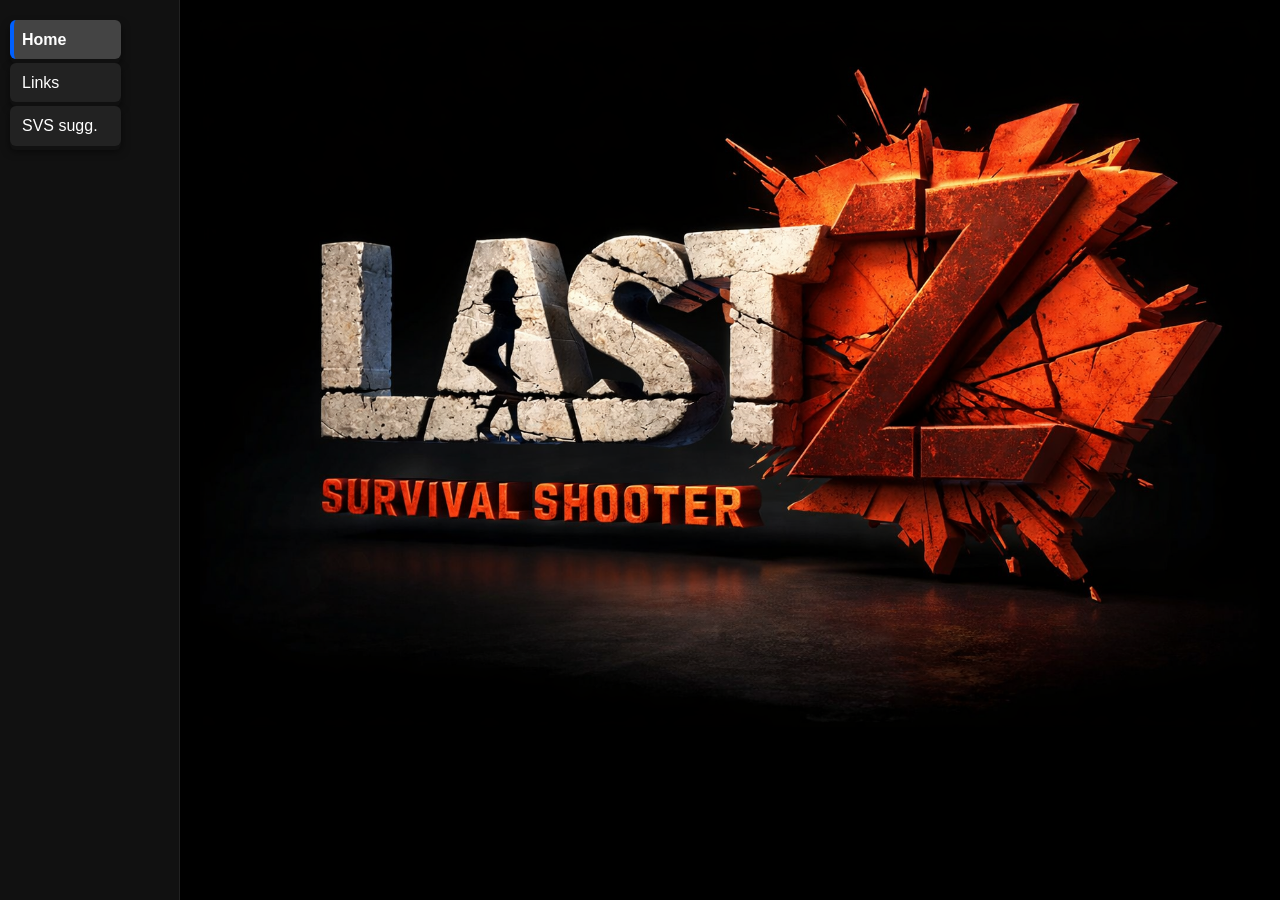
<file: index.html>
<!DOCTYPE html>
<html lang="sl">
<head>
    <meta charset="UTF-8">
    <meta name="viewport" content="width=device-width, initial-scale=1.0">
    
    <!-- OSNOVNI SEO -->
    <title>DeVu – Portfolio & Projekti</title>
    <meta name="description" content="DeVu osebna stran - projekti, galerija in kontakt.">
    <meta name="keywords" content="DeVu, portfolio, projekti, galerija">
    <meta name="author" content="Tadej Devu">
    <meta name="theme-color" content="#111">
    
    <!-- OPEN GRAPH -->
    <meta property="og:title" content="DeVu – Portfolio & Projekti">
    <meta property="og:description" content="Osebna stran in moji projekti">
    <meta property="og:type" content="website">
    <meta property="og:url" content="https://tadejdevu.github.io/devu3.site/">
    <meta property="og:image" content="https://tadejdevu.github.io/devu3.site/img/preview.jpg">
    
    <!-- TWITTER CARD -->
    <meta name="twitter:card" content="summary_large_image">
    <meta name="twitter:title" content="DeVu – Portfolio & Projekti">
    <meta name="twitter:image" content="https://tadejdevu.github.io/devu3.site/img/preview.jpg">
    
    <link rel="stylesheet" href="css/style.css">
    <link rel="stylesheet" href="css/menu.css">
    <link rel="icon" href="favicon.ico" type="image/x-icon">
</head>
<body role="application">
    
    <button 
        class="burger-toggle" 
        id="hamburger" 
        aria-label="Odpri/zapri meni" 
        aria-controls="menu" 
        aria-expanded="false"
    >☰</button>
    
    <div class="burger-toggle" id="BurgerTxt">DeVu menu</div>
    <nav id="menu" role="navigation" aria-label="Glavna navigacija"></nav>
    <main id="content" role="main"></main>

    <script src="js/app.js" defer></script>
    <script src="js/menu.js" defer></script>
    <!-- Cloudflare Web Analytics -->
    <script defer src='https://static.cloudflareinsights.com/beacon.min.js' data-cf-beacon='{"token": "ac1e36efd2774da8a6ad1c025df29ccc"}'>
    </script>
    <!-- End Cloudflare Web Analytics -->
</body>
</html>
</file>
<file: css/style.css>
:root {
  --color-dark-2: #000000;
  --color-text: #fff;
  --color-muted: #c9c9c9;

  --header-height: 60px;
  --t-fast: 0.2s;
}

* { box-sizing: border-box; }
html, body { height: 100%; }

body {
  margin: 0;
  font-family: Arial, sans-serif;
  background: var(--color-dark-2);
  color: var(--color-text);
}

#content {
  min-height: 100vh;
  padding: calc(var(--header-height) + 20px) 20px 20px 20px;
  transition: opacity var(--t-fast) ease;
}

#content h1, #content h2, #content h3 { margin-top: 0; }
#content p { color: var(--color-muted); }

@media (min-width: 769px) {
  body {
    display: flex;
    flex-direction: row;
  }

  #content {
    flex: 1;
    padding: 20px;
  }
}

@media (max-width: 480px) {
  #content {
    padding: 72px 14px 14px;
    font-size: 14px;
  }
}

@media print {
  #content { padding: 20px !important; color: #000; background: #fff; }
}
</file>
<file: css/menu.css>
:root {
  --color-dark: #111;
  --color-panel: #222;
  --color-panel-hover: #333;
  --color-panel-active: #444;

  --color-text: #fff;
  --color-muted: #c9c9c9;
  --color-accent: #0060ff;

  --menu-width: 180px; /*širina knofa*/
  --header-height: 10px;
  --touch-min: 24px; /*višina knofa*/
  --radius: 6px;
  --shadow: 2px 0 10px rgba(0, 0, 0, 0.5);

  --t-fast: 0.2s;
  --t-med: 0.3s;

  
  /* ključ za enake razmake */
  --menu-gap: 4px;
}

/* ---------- Burger (mobile) ---------- */
#hamburger {
  display: block;
  position: fixed;
  top: 10px;
  left: 10px;
  z-index: 1000;

  width: 44px;
  height: 44px;

  border: 0;
  border-radius: 4px;

  background: var(--color-dark);
  color: var(--color-text);

  font-size: 22px;
  line-height: 1;

  cursor: pointer;
  transition: background var(--t-fast) ease;
}
#hamburger:hover { background: var(--color-panel-hover); }

#BurgerTxt {
  position: fixed;
  top: 14px;
  left: 58px;
  z-index: 1000;

  padding: 12px 10px;
  font-size: 14px;
  color: var(--color-muted);

  cursor: pointer;
  user-select: none;
}

/* ---------- Menu container ---------- */
#menu {
  position: fixed;
  top: var(--header-height);
  left: 0;
  z-index: 999;

  width: var(--menu-width);
  min-height: calc(100vh - var(--header-height));

  padding: 10px;

  background: var(--color-dark);
  box-shadow: var(--shadow);

  transform: translateX(-110%);
  transition: transform var(--t-med) ease;

  overflow-y: auto;
}
#menu.open { transform: translateX(0); }

/* ---------- Menu layout (gap fixes spacing) ---------- */
.menu {
  display: flex;
  flex-direction: column;
  gap: var(--menu-gap);
}

.menu-item { margin: 0; padding: 0; }

/* ---------- Menu buttons ---------- */
.menu-link {
  appearance: none;
  -webkit-appearance: none;
  width: 70%;
  text-align: left;

  min-height: var(--touch-min);
  padding: 10px 12px;
  margin: 0;

  border: 0;
  border-radius: var(--radius);
  background: var(--color-panel);
  color: var(--color-text);
  font: inherit;
  line-height: 1.2;

  display: flex;
  align-items: center;
  justify-content: space-between;

  cursor: pointer;
  user-select: none;

  /* 3D efekt */
  box-shadow: 
    0 4px 0 #111,
    0 5px 8px rgba(0, 0, 0, 0.6);
  transform: translateY(0);

  transition: background var(--t-fast) ease, transform var(--t-fast) ease, box-shadow var(--t-fast) ease;
}

.menu-link:hover {
  background: var(--color-panel-hover);
  transform: translateY(-2px);
  box-shadow: 
    0 6px 0 #111,
    0 7px 12px rgba(0, 0, 0, 0.7);
}

.menu-link:active {
  transform: translateY(2px);
  box-shadow: 
    0 2px 0 #111,
    0 3px 4px rgba(0, 0, 0, 0.4);
}

.menu-link.active {
  background: var(--color-panel-active);
  font-weight: 700;
  border-left: 4px solid var(--color-accent);
  padding-left: 8px;
}

.menu-link.active:hover {
  transform: translateY(-2px);
}

.menu-link:focus-visible {
  outline: 2px solid var(--color-accent);
  outline-offset: 2px;
}

/* Arrow for submenu button */
.menu-link.has-sub::after {
  content: "▶";
  font-size: 10px;
  opacity: 0.9;
  transition: transform var(--t-med) ease;
}
.menu-item.open > .menu-link.has-sub::after { transform: rotate(90deg); }

/* ---------- Submenu (gap as well) ---------- */
.submenu {
  display: flex;
  flex-direction: column;
  gap: var(--menu-gap);

  padding-left: 10px;

  /* brez dodatnega razmaka, ko je zaprto */
  margin-top: 0;

  max-height: 0;
  overflow: hidden;
  transition: max-height var(--t-med) ease, margin-top var(--t-med) ease;
}

.menu-item.open .submenu {
  margin-top: var(--menu-gap);
  max-height: 500px;
}

/*###################################### */
/*############ Neon text ############### */

/* privzeto: bel tekst, brez shadow */
.neon-text {
  color: #ffffff;
  text-shadow: none;
}

/* HOVER: samo glow, brez animacije */
.menu-link:hover .neon-text {
  text-shadow:
    0 0 4px rgba(0, 100, 255, 0.95),
    0 0 8px rgba(0, 100, 255, 0.95),
    0 0 10px rgba(0, 100, 255, 0.95),
    0 0 16px rgba(0, 100, 255, 0.95),
    0 0 20px rgba(0, 100, 255, 0.95),
    0 0 24px rgba(0, 100, 255, 0.80),
    0 0 28px rgba(0, 100, 255, 0.70),
    0 0 32px rgba(0, 100, 255, 0.60),
    0 0 36px rgba(0, 100, 255, 0.50);
}

/* ACTIVE: tekst ostane bel, animira se samo glow */
.menu-link.active .neon-text {
  animation: activeGlowRainbow 4.6s linear infinite;
}

/* ACTIVE: animiran border-left (barva) 
.menu-link.active {
  animation: activeBorderRainbow 2.6s linear infinite;
}*/

/* --- Glow animacija: samo text-shadow (ne barva teksta!) --- */
@keyframes activeGlowRainbow {
  0%, 100% {
    text-shadow:
        0 0 4px rgba(255, 0, 0, 0.95),
        0 0 8px rgba(255, 0, 0, 0.95),
        0 0 10px rgba(255, 0, 0, 0.95),
        0 0 16px rgba(255, 0, 0, 0.95),
        0 0 20px rgba(255, 0, 0, 0.95),
        0 0 24px rgba(255, 0, 0, 0.80),
        0 0 28px rgba(255, 0, 0, 0.70),
        0 0 32px rgba(255, 0, 0, 0.60),
        0 0 36px rgba(255, 0, 0, 0.50);
  }
  16% {
    text-shadow:
        0 0 4px rgba(255, 140, 0, 0.95),
        0 0 8px rgba(255, 140, 0, 0.95),
        0 0 10px rgba(255, 140, 0, 0.95),
        0 0 16px rgba(255, 140, 0, 0.95),
        0 0 20px rgba(255, 140, 0, 0.95),
        0 0 24px rgba(255, 140, 0, 0.80),
        0 0 28px rgba(255, 140, 0, 0.70),
        0 0 32px rgba(255, 140, 0, 0.60),
        0 0 36px rgba(255, 140, 0, 0.50);
  }
  33% {
    text-shadow:
        0 0 4px rgba(255, 230, 0, 0.95),
        0 0 8px rgba(255, 230, 0, 0.95),
        0 0 10px rgba(255, 230, 0, 0.95),
        0 0 16px rgba(255, 230, 0, 0.95),
        0 0 20px rgba(255, 230, 0, 0.95),
        0 0 24px rgba(255, 230, 0, 0.80),
        0 0 28px rgba(255, 230, 0, 0.70),
        0 0 32px rgba(255, 230, 0, 0.60),
        0 0 36px rgba(255, 230, 0, 0.50);
  }
  50% {
    text-shadow:
        0 0 4px rgba(0,255, 0, 0.95),
        0 0 8px rgba(0,255, 0, 0.95),
        0 0 10px rgba(0,255, 0, 0.95),
        0 0 16px rgba(0,255, 0, 0.95),
        0 0 20px rgba(0,255, 0, 0.95),
        0 0 24px rgba(0,255, 0, 0.80),
        0 0 28px rgba(0,255, 0, 0.70),
        0 0 32px rgba(0,255, 0, 0.60),
        0 0 36px rgba(0,255, 0, 0.50);
  }
  66% {
    text-shadow:
        0 0 4px rgba(0, 200, 255, 0.95),
        0 0 8px rgba(0, 200, 255, 0.95),
        0 0 10px rgba(0, 200, 255, 0.95),
        0 0 16px rgba(0, 200, 255, 0.95),
        0 0 20px rgba(0, 200, 255, 0.95),
        0 0 24px rgba(0, 200, 255, 0.80),
        0 0 28px rgba(0, 200, 255, 0.70),
        0 0 32px rgba(0, 200, 255, 0.60),
        0 0 36px rgba(0, 200, 255, 0.50);
  }
  83% {
    text-shadow:
      0 0 4px  rgba(120, 0, 255, 0.85),
        0 0 4px rgba(120, 0, 255, 0.95),
        0 0 8px rgba(120, 0, 255, 0.95),
        0 0 10px rgba(120, 0, 255, 0.95),
        0 0 16px rgba(120, 0, 255, 0.95),
        0 0 20px rgba(120, 0, 255, 0.95),
        0 0 24px rgba(120, 0, 255, 0.80),
        0 0 28px rgba(120, 0, 255, 0.70),
        0 0 32px rgba(120, 0, 255, 0.60),
        0 0 36px rgba(120, 0, 255, 0.50);
  }
}

/* --- Border animacija: samo border-left-color --- 
@keyframes activeBorderRainbow {
  0%, 100% { border-left-color: rgb(255, 0, 0); }
  16%      { border-left-color: rgb(255, 140, 0); }
  33%      { border-left-color: rgb(255, 230, 0); }
  50%      { border-left-color: rgb(0, 255, 0); }
  66%      { border-left-color: rgb(0, 200, 255); }
  83%      { border-left-color: rgb(120, 0, 255); }
}*/

/* ---------- Desktop layout: menu always visible ---------- */
@media (min-width: 769px) {
  #hamburger,
  #BurgerTxt { display: none; }

  #menu {
    position: sticky;
    top: 0;

    transform: none;
    box-shadow: none;

    height: 100vh;
    min-height: 100vh;

    width: var(--menu-width);
    border-right: 1px solid var(--color-panel);

    padding-top: 20px;
  }
}

/* ---------- Mobile tweaks ---------- */
@media (max-width: 480px) {
  :root { --menu-width: 200px; }

  #hamburger {
    top: 8px;
    left: 8px;
    width: 40px;
    height: 40px;
    font-size: 20px;
  }

  #BurgerTxt {
    top: 11px;
    left: 50px;
    padding: 10px 8px;
    font-size: 12px;
  }

  #menu {
    top: 52px;
    min-height: calc(100vh - 52px);
  }
}

@media print {
  #menu, #hamburger, #BurgerTxt { display: none !important; }
}
</file>
